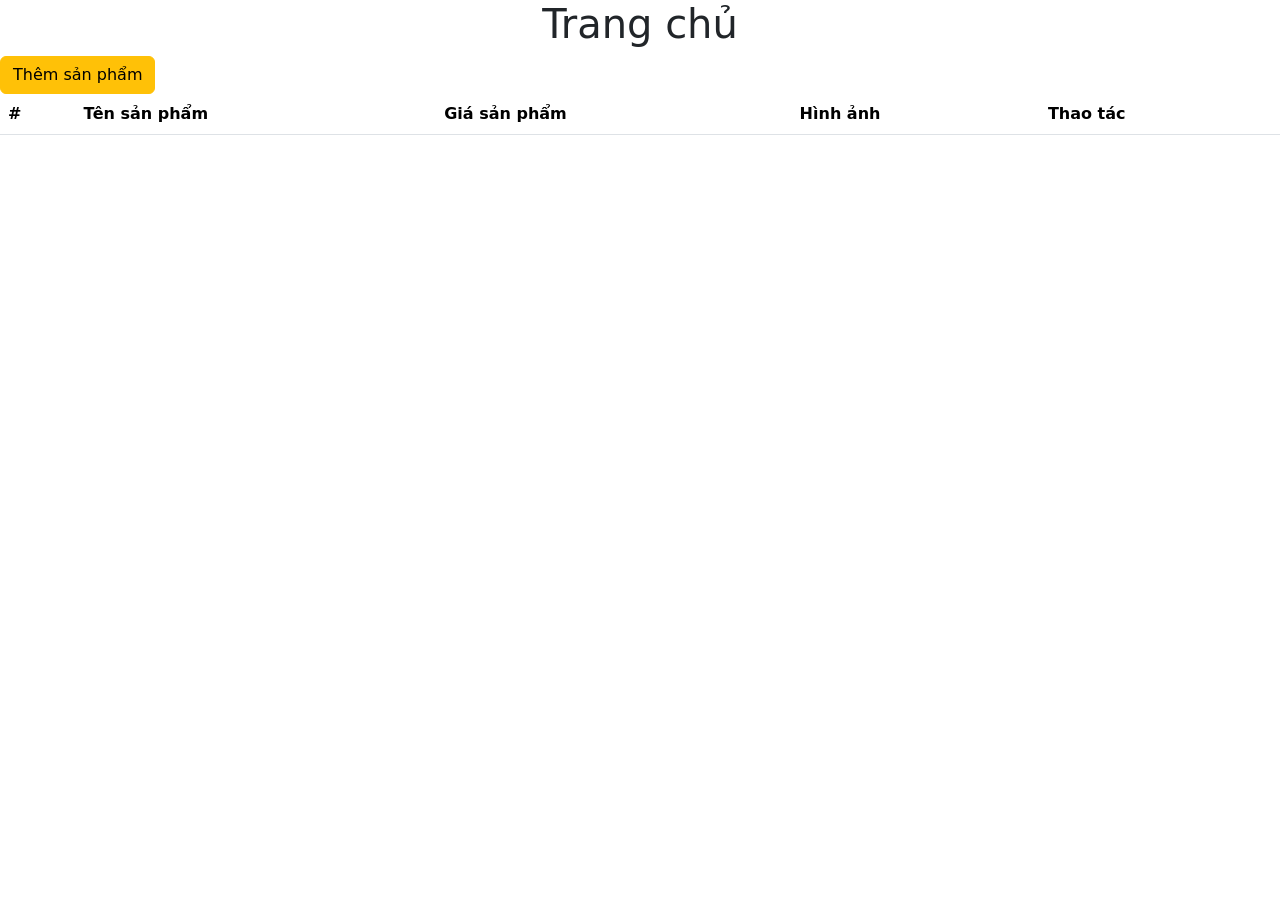
<file: public/index.html>
<!DOCTYPE html>
<html lang="en">
<head>
    <meta charset="UTF-8">
    <meta http-equiv="X-UA-Compatible" content="IE=edge">
    <meta name="viewport" content="width=device-width, initial-scale=1.0">
    <title>Document</title>
    <link rel="stylesheet" href="./css/tailwind.css">
    <link href="https://cdn.jsdelivr.net/npm/bootstrap@5.3.0/dist/css/bootstrap.min.css" rel="stylesheet" integrity="sha384-9ndCyUaIbzAi2FUVXJi0CjmCapSmO7SnpJef0486qhLnuZ2cdeRhO02iuK6FUUVM" crossorigin="anonymous">
</head>
<body>

    <h1 class="text-center">Trang chủ</h1>
    <a href="./add.html" class="btn btn-warning">Thêm sản phẩm</a>
    <table class="table">
        <thead>
            <tr>
                <th>#</th>
                <th>Tên sản phẩm</th>
                <th>Giá sản phẩm</th>
                <th>Hình ảnh</th>
                <th>Thao tác</th>
            </tr>
        </thead>
        <tbody id="content">
            
        </tbody>
    </table>

    <script src="./main.js"></script>
</body>
</html>
</file>
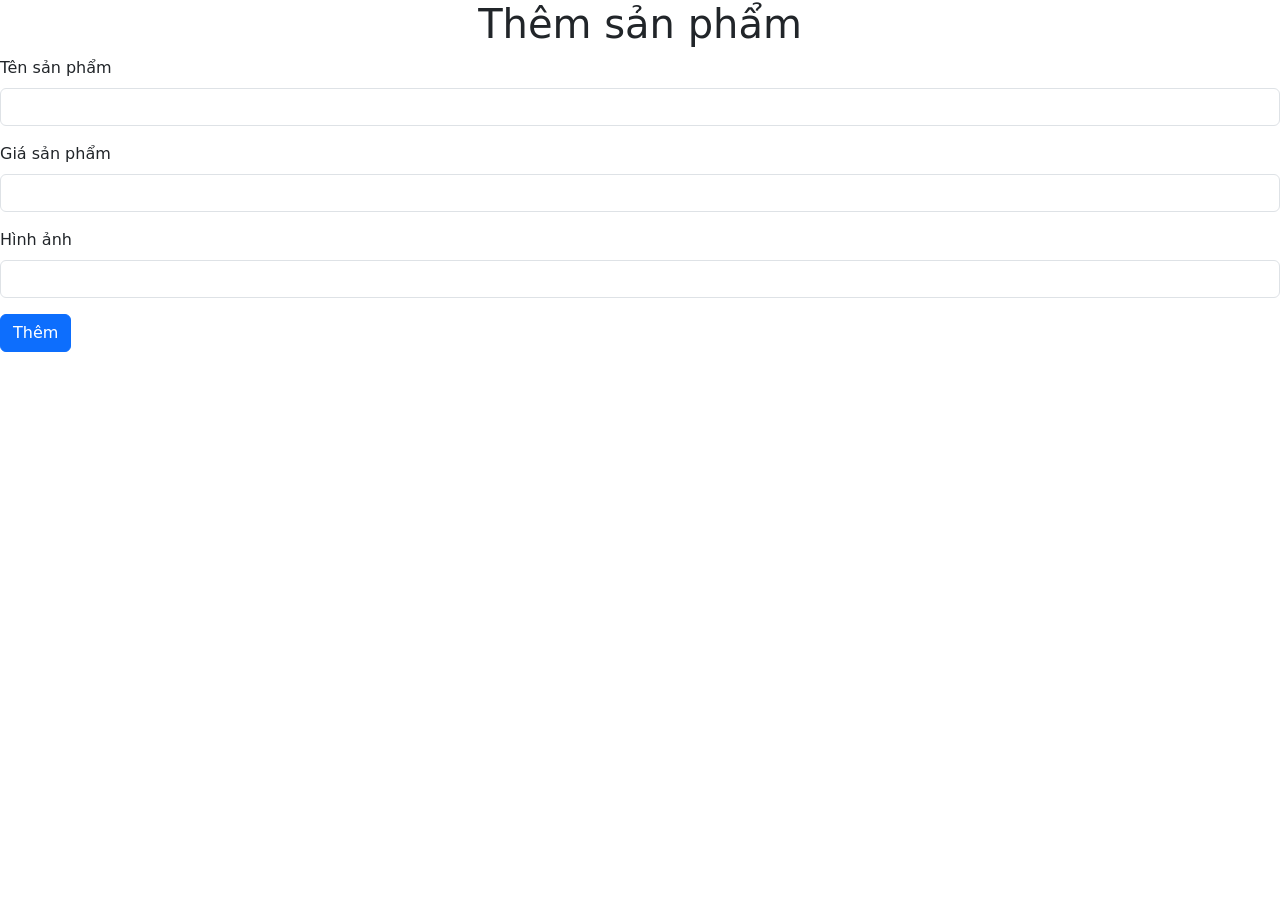
<file: public/add.html>
<!DOCTYPE html>
<html lang="en">
<head>
    <meta charset="UTF-8">
    <meta http-equiv="X-UA-Compatible" content="IE=edge">
    <meta name="viewport" content="width=device-width, initial-scale=1.0">
    <title>Document</title>
    <link rel="stylesheet" href="./css/tailwind.css">
    <link href="https://cdn.jsdelivr.net/npm/bootstrap@5.3.0/dist/css/bootstrap.min.css" rel="stylesheet" integrity="sha384-9ndCyUaIbzAi2FUVXJi0CjmCapSmO7SnpJef0486qhLnuZ2cdeRhO02iuK6FUUVM" crossorigin="anonymous">
</head>
<body>

    <h1 class="text-center">Thêm sản phẩm</h1>
    <form id="form-add">
      <div class="mb-3">
        <label class="form-label">Tên sản phẩm</label>
        <input type="text" class="form-control" id="product-name" aria-describedby="emailHelp">
      </div>
      <div class="mb-3">
        <label class="form-label">Giá sản phẩm</label>
        <input type="number" class="form-control" id="product-price">
      </div>
       <div class="mb-3">
        <label class="form-label">Hình ảnh</label>
        <input type="text" class="form-control" id="product-image">
      </div>
      
      <button type="submit" class="btn btn-primary">Thêm</button>
    </form>

    <script src="./add.js"></script>
</body>
</html>
</file>
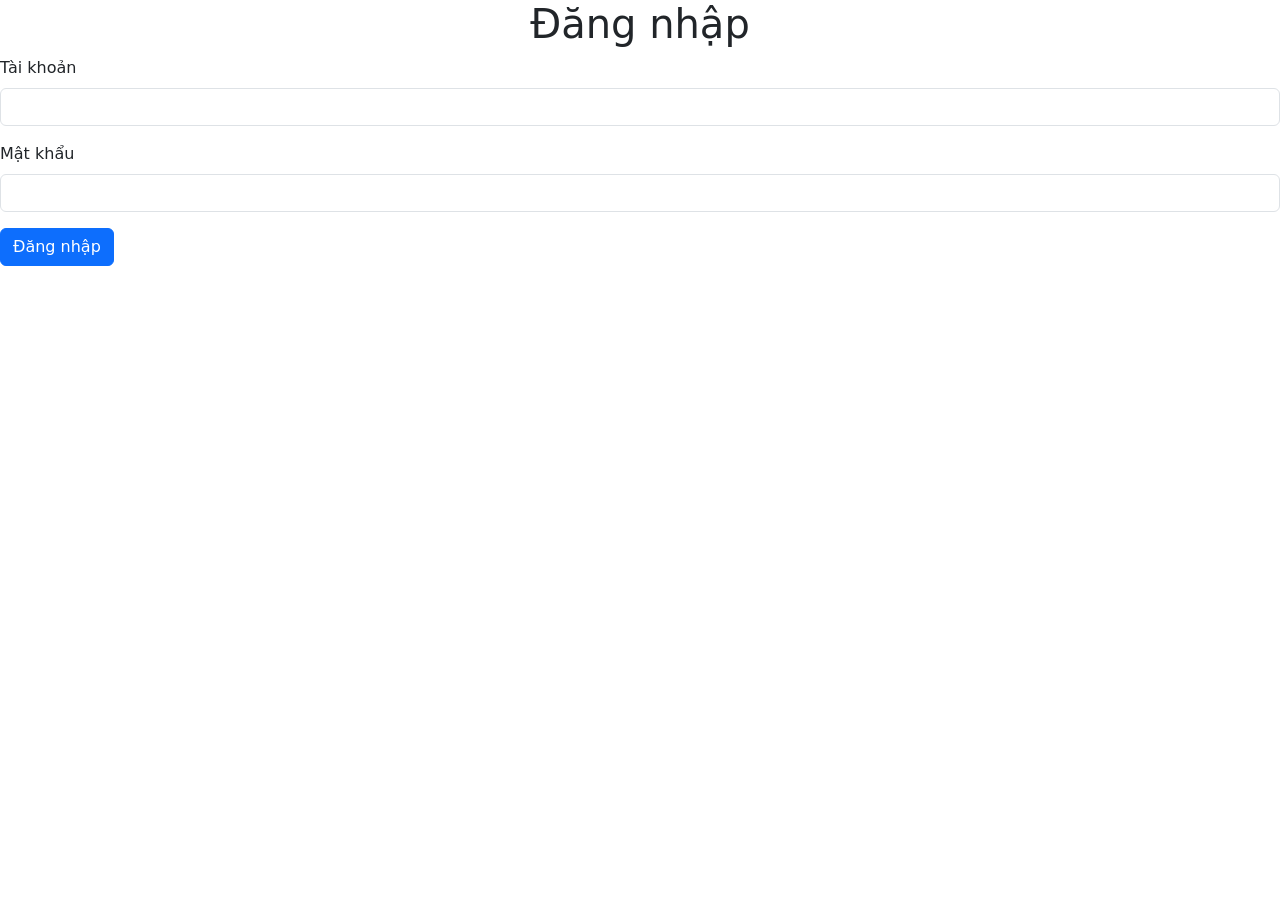
<file: public/dangnhap.html>
<!DOCTYPE html>
<html lang="en">
<head>
    <meta charset="UTF-8">
    <meta http-equiv="X-UA-Compatible" content="IE=edge">
    <meta name="viewport" content="width=device-width, initial-scale=1.0">
    <title>Document</title>
    <link rel="stylesheet" href="./css/tailwind.css">
    <link href="https://cdn.jsdelivr.net/npm/bootstrap@5.3.0/dist/css/bootstrap.min.css" rel="stylesheet" integrity="sha384-9ndCyUaIbzAi2FUVXJi0CjmCapSmO7SnpJef0486qhLnuZ2cdeRhO02iuK6FUUVM" crossorigin="anonymous">
</head>
<body>

    <h1 class="text-center">Đăng nhập</h1>
    <form id="form-add">
      <div class="mb-3">
        <label class="form-label">Tài khoản</label>
        <input type="text" class="form-control" id="product-ten" aria-describedby="emailHelp">
      </div>
       <div class="mb-3">
        <label class="form-label">Mật khẩu</label>
        <input type="text" class="form-control" id="product-mk">
      </div>
      
      <button type="submit" class="btn btn-primary">Đăng nhập</button>
    </form>

    <script src="./dangnhap.js"></script>
</body>
</html>
</file>
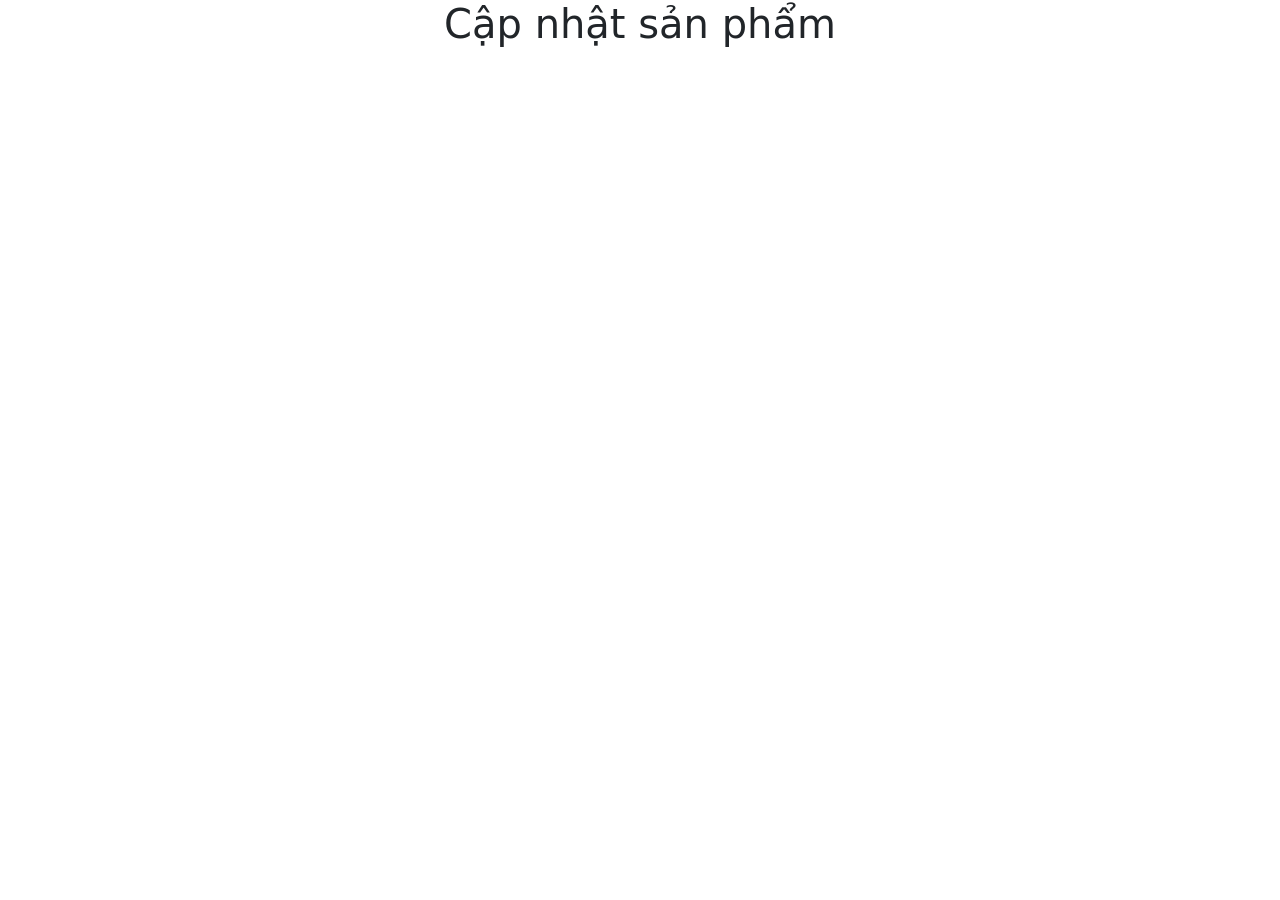
<file: public/update.html>
<!DOCTYPE html>
<html lang="en">
<head>
	<meta charset="UTF-8">
	<meta name="viewport" content="width=device-width, initial-scale=1.0">
	<title>Document</title>
	<link href="https://cdn.jsdelivr.net/npm/bootstrap@5.3.0/dist/css/bootstrap.min.css" rel="stylesheet" integrity="sha384-9ndCyUaIbzAi2FUVXJi0CjmCapSmO7SnpJef0486qhLnuZ2cdeRhO02iuK6FUUVM" crossorigin="anonymous">
</head>
<body>
	<h1 class="text-center">Cập nhật sản phẩm</h1>
	<div id="updateSp"></div>
	
	<script src="./update.js"></script>
</body>
</html>
</file>
